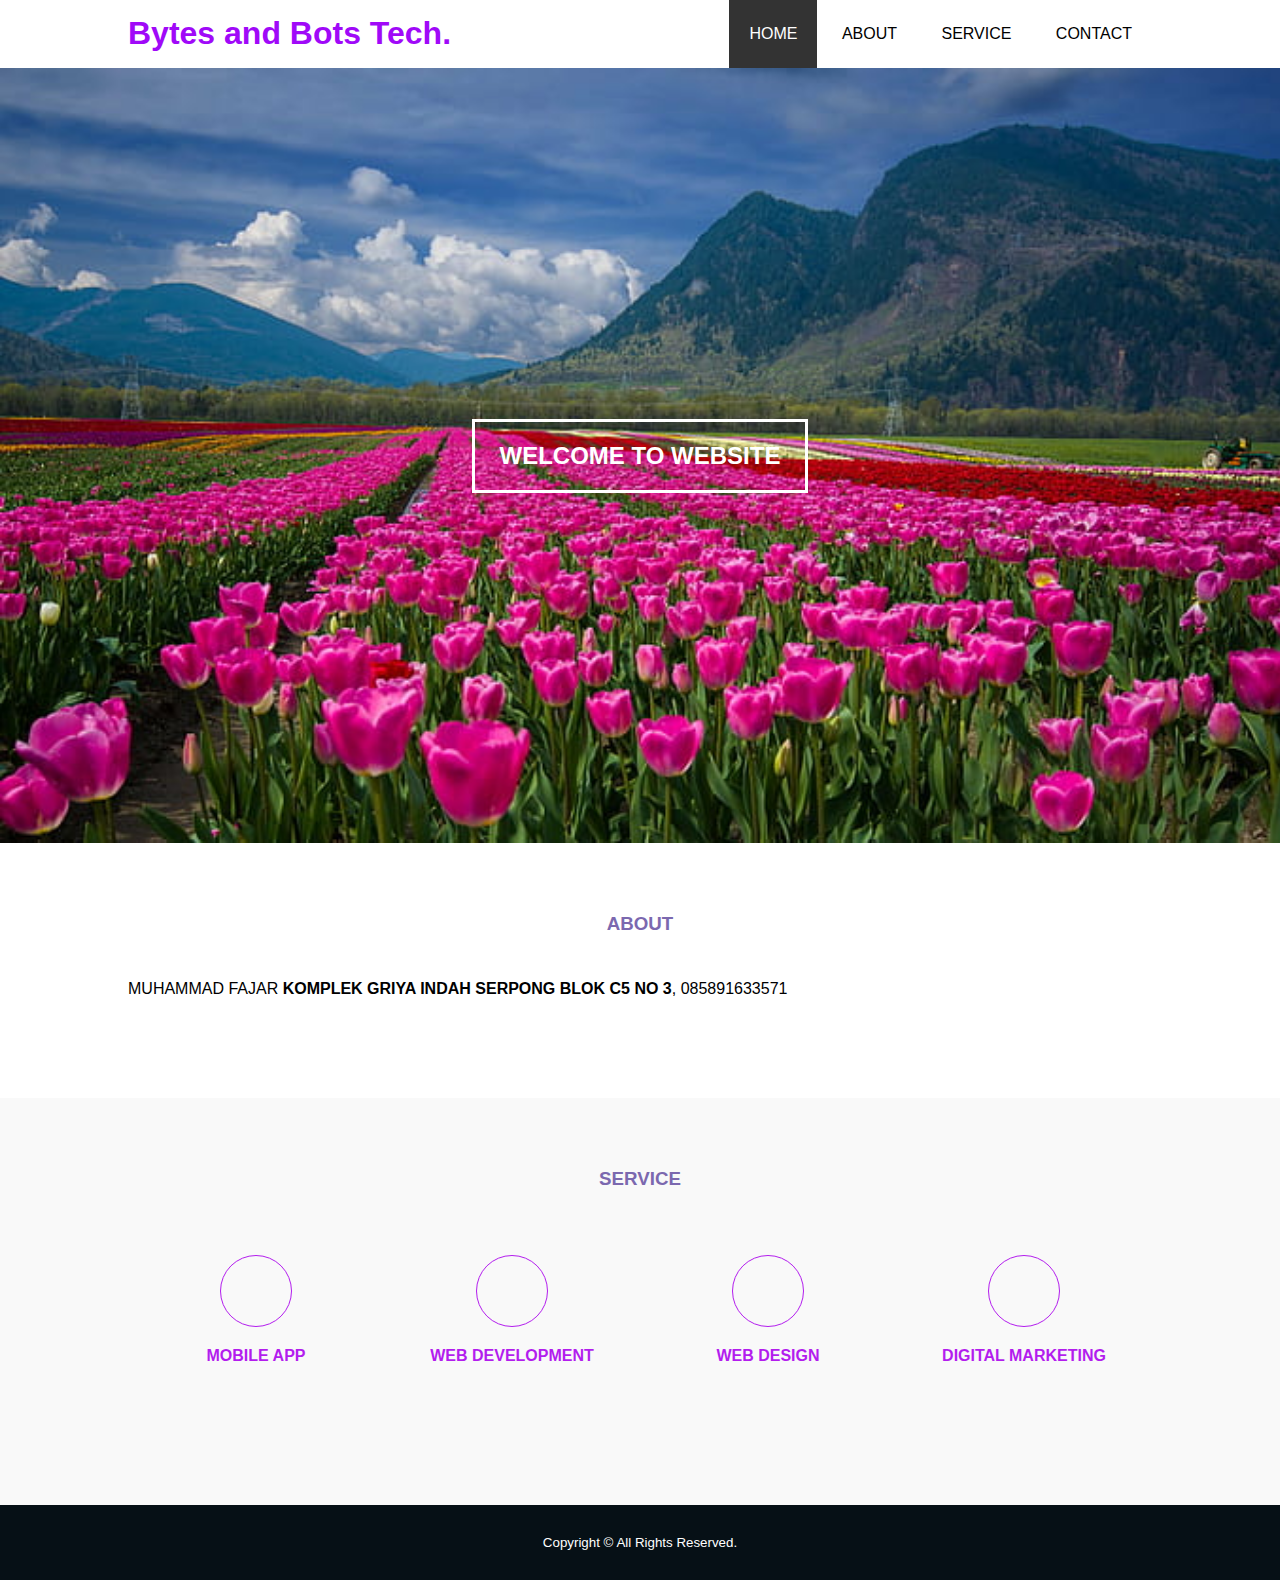
<file: index.html>
<!DOCTYPE >
<html>
    <head>
        <title> MUHAMMAD FAJAR</title>
        <link rel="stylesheet" type="text/css" href="style.css">
    </head>
    <body>
        <header>
            <div class="container">
                <h1><a href="index.html">Bytes and Bots Tech.</a></h1>
                <ul>
                    <li class="active"><a href="index.html">HOME</a></li>
                    <li><a href="about.html">ABOUT</a></li>
                    <li><a href="service.html">SERVICE</a></li>
                    <li><a href="contact.html">CONTACT</a></li>
                </ul>
            </div>
        </header>
        <!-- banner -->
    <section class="banner">
        <h2>WELCOME TO WEBSITE</h2>
    </section>

    <section class="about">
        <div class="container">
            <h3>ABOUT</h3>
            <p>MUHAMMAD FAJAR <strong>KOMPLEK GRIYA INDAH SERPONG BLOK C5 NO 3</strong>, 085891633571</p>
        </div>
    </section>
    <!-- service -->
    <section class="service">
        <div class="container">
            <h3>SERVICE</h3>
            <div class="box">
                <div class="col-4">
                    <div class="icon"><i class="fas fa-mobile"></i></div>
                    <h4>MOBILE APP</h4>
                </div>
                <div class="col-4">
                    <div class="icon"><i class="fas fa-globe"></i></div>
                    <h4>WEB DEVELOPMENT</h4>
                </div>
                <div class="col-4">
                    <div class="icon"><i class="fas fa-edit"></i></div>
                    <h4>WEB DESIGN</h4>
                </div>
                <div class="col-4">
                    <div class="icon"><i class="fas fa-chart-bar"></i></div>
                    <h4>DIGITAL MARKETING</h4>
                </div>
            </div>
        </div>
    </section>
    <!-- footer -->
    <footer>
        <div class="container">
            <small>Copyright &copy; All Rights Reserved.</small>
        </div>
    </footer>

    </body>
</html>
</file>
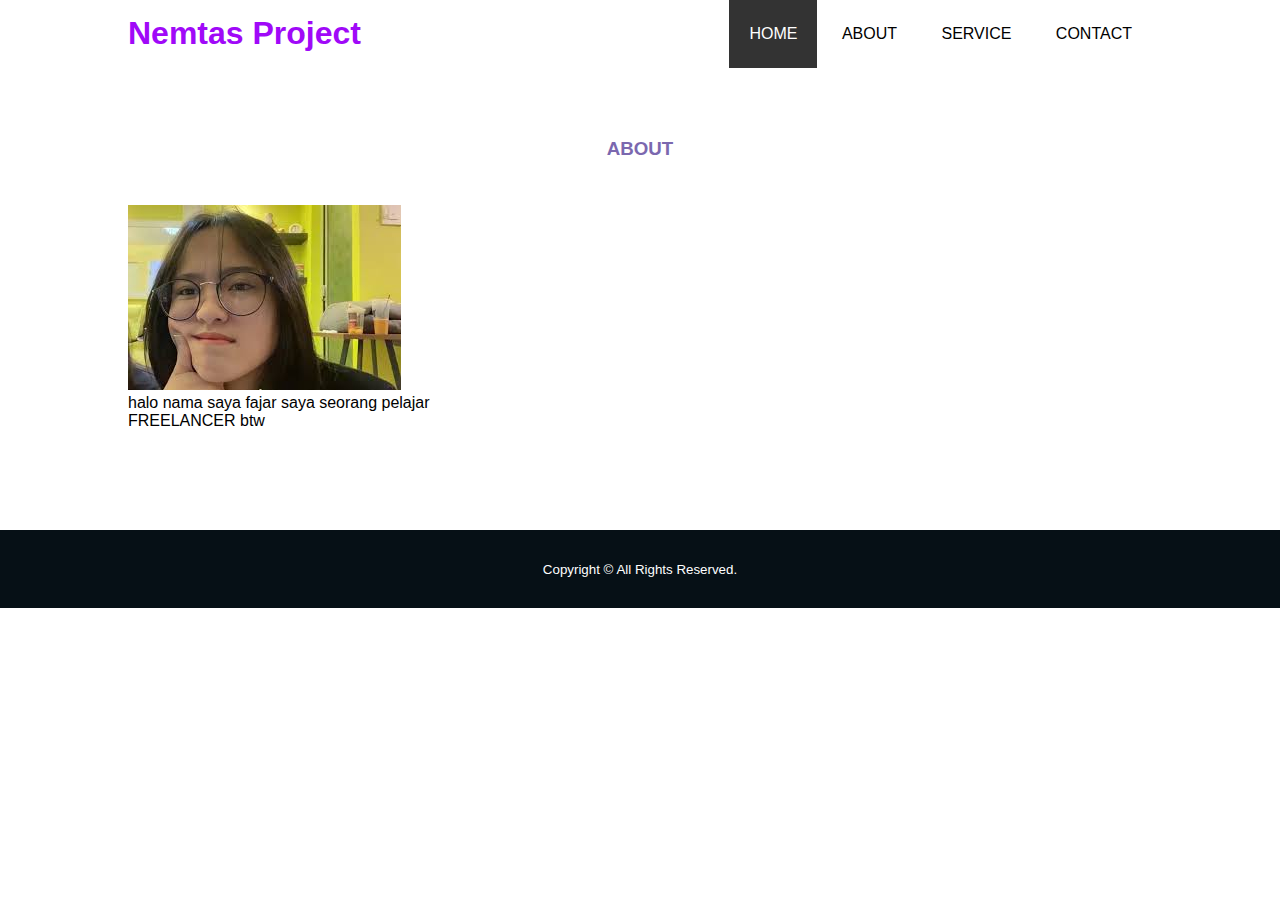
<file: about.html>
<!DOCTYPE html>
<html>
   <head>
    <title>M.FAJAR</title>
    <link rel="stylesheet" type="text/css" href="style.css">
  </head>
<body>
    <header>
        <div class="container">
            <h1><a href="index.html">Nemtas Project</a></h1>
            <ul>
                <li class="active"><a href="index.html">HOME</a></li>
                <li><a href="about.html">ABOUT</a></li>
                <li><a href="service.html">SERVICE</a></li>
                <li><a href="contact.html">CONTACT</a></li>
            </ul>
        </div>
    </header>

    <section class="about">
        <div class="container">
            <h3>ABOUT</h3>
            <img src="dudul.jpeg" >
            <p> halo nama saya fajar saya seorang pelajar </p>
            <p> FREELANCER btw </p>           
        </div>
    </section>

    <!-- footer -->
    <footer> 
        <div class="container">
            <small>Copyright &copy; All Rights Reserved.</small>
        </div>
    </footer>

</body>
</html>
</file>
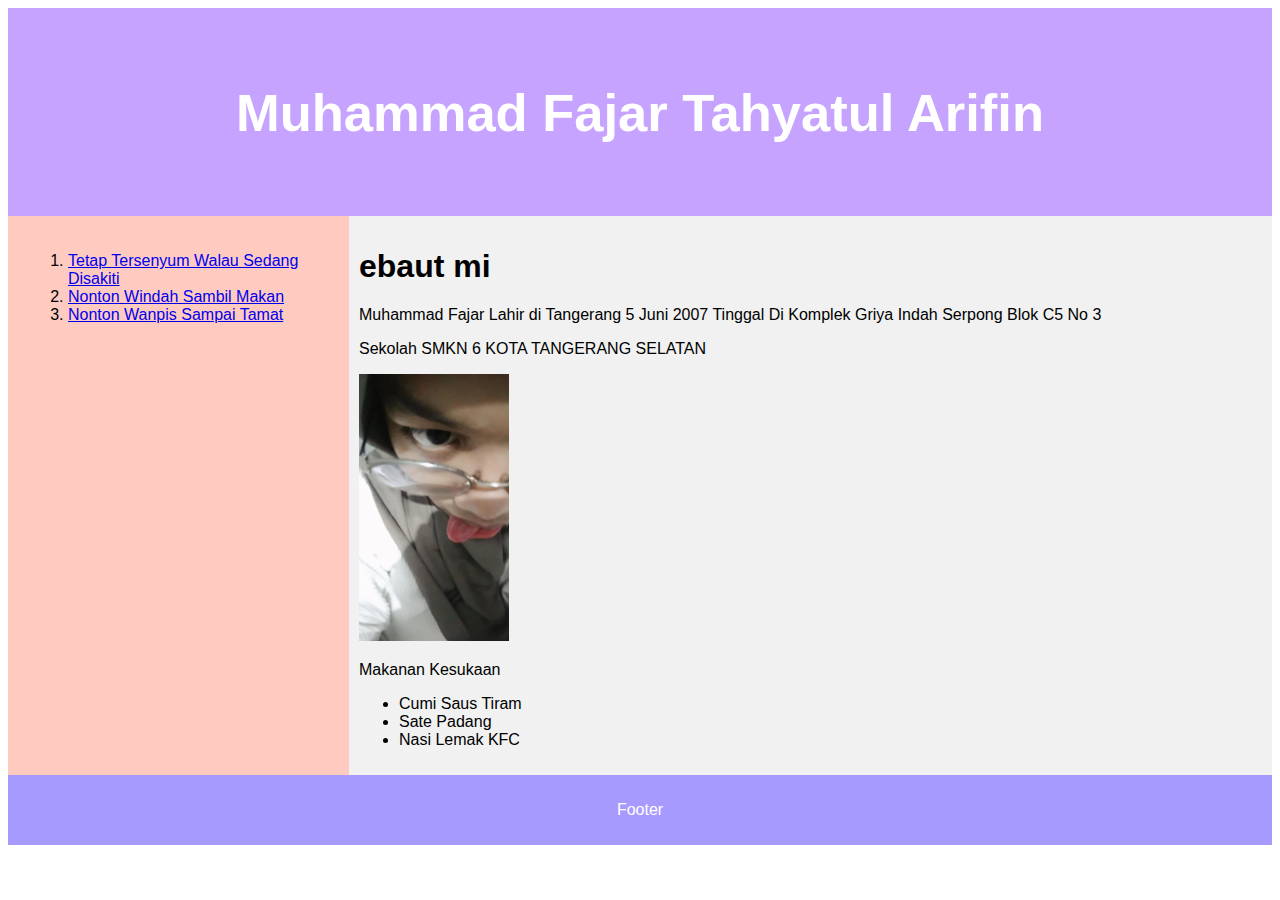
<file: coba.html>
<!DOCTYPE html>
<html lang="en">
<head>
<title>Muhammad Fajar</title>
<meta charset="utf-8">
<meta name="viewport" content="width=device-width, initial-scale=1">
<style>
* {
  box-sizing: border-box;
}

body {
  font-family: Arial, Helvetica, sans-serif;
}

/* Style the header */
header {
  background-color: #C5A3FF;
  padding: 30px;
  text-align: center;
  font-size: 35px;
  color: white;
}

/* Container for flexboxes */
section {
  display: -webkit-flex;
  display: flex;
}

/* Style the navigation menu */
nav {
  -webkit-flex: 1;
  -ms-flex: 1;
  flex: 1;
  background: #FFCBC1;
  padding: 20px;
}

/* Style the list inside the menu */
nav ul {
  list-style-type: none;
  padding: 0;
}

/* Style the content */
article {
  -webkit-flex: 3;
  -ms-flex: 3;
  flex: 3;
  background-color: #f1f1f1;
  padding: 10px;
}

/* Style the footer */
footer {
  background-color: #A79AFF;
  padding: 10px;
  text-align: center;
  color: white;
}

/* Responsive layout - makes the menu and the content (inside the section) sit on top of each other instead of next to each other */
@media (max-width: 600px) {
  section {
    -webkit-flex-direction: column;
    flex-direction: column;
  }
}
</style>
</head>
<body>


<header>
  <h2>Muhammad Fajar Tahyatul Arifin</h2>
</header>

<section>
  <nav>
    <ol>
      <li><a href="#">Tetap Tersenyum Walau Sedang Disakiti</a></li>
      <li><a href="#">Nonton Windah Sambil Makan</a></li>
      <li><a href="#">Nonton Wanpis Sampai Tamat</a></li>
    </ol>
  </nav>
  
  <article>
    <h1>ebaut mi</h1>
    <p>Muhammad Fajar Lahir di Tangerang 5 Juni 2007 Tinggal Di Komplek Griya Indah Serpong Blok C5 No 3</p>
    <p>Sekolah SMKN 6 KOTA TANGERANG SELATAN</p>
    <img src="nisa.jpeg" width="150px">
    <p>Makanan Kesukaan</p>
    <ul>
        <li>Cumi Saus Tiram</li>
        <li>Sate Padang</li>
        <li>Nasi Lemak KFC</li>
    </ul>

  </article>
</section>

<footer>
  <p>Footer</p>
</footer>

</body>
</html>
</file>
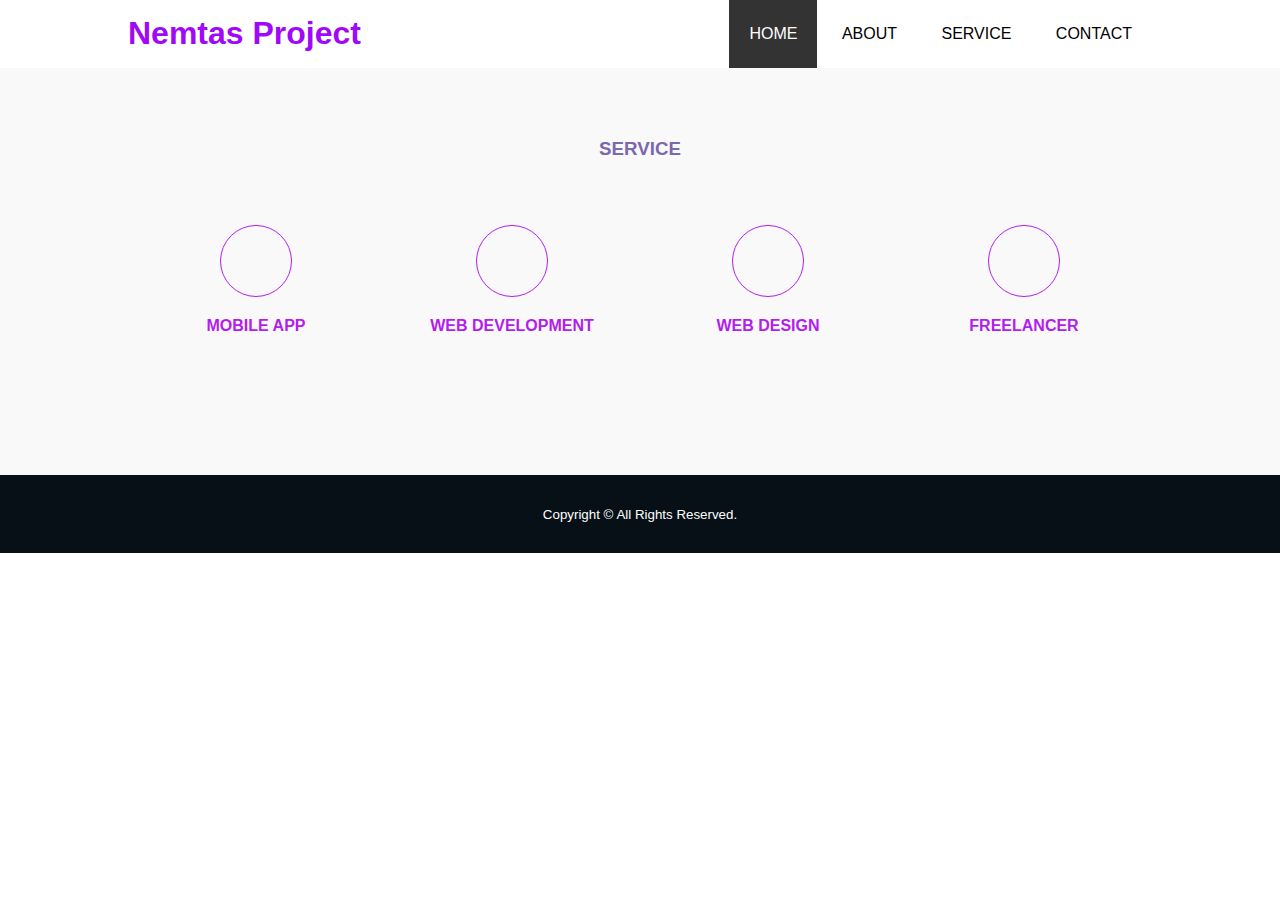
<file: service.html>
<!DOCTYPE html>
<html>
   <head>
    <title>M.FAJAR</title>
    <link rel="stylesheet" type="text/css" href="style.css">
  </head>
<body>
    <header>
        <div class="container">
            <h1><a href="index.html">Nemtas Project</a></h1>
            <ul>
                <li class="active"><a href="index.html">HOME</a></li>
                <li><a href="about.html">ABOUT</a></li>
                <li><a href="service.html">SERVICE</a></li>
                <li><a href="contact.html">CONTACT</a></li>
            </ul>
        </div>
    </header>

    <!-- service -->
    <section class="service">
        <div class="container">
            <h3>SERVICE</h3>
            <div class="box">
                <div class="col-4">
                    <div class="icon"><i class="fas fa-mobile"></i></div>
                    <h4>MOBILE APP</h4>
                </div>
                <div class="col-4">
                    <div class="icon"><i class="fas fa-globe"></i></div>
                    <h4>WEB DEVELOPMENT</h4>
                </div>
                <div class="col-4">
                    <div class="icon"><i class="fas fa-edit"></i></div>
                    <h4>WEB DESIGN</h4>
                </div>
                <div class="col-4">
                    <div class="icon"><i class="fas fa-chart-bar"></i></div>
                    <h4>FREELANCER</h4>
                </div>
            </div>
        </div>
    </section>

    <!-- footer -->
    <footer>
        <div class="container">
            <small>Copyright &copy; All Rights Reserved.</small>
        </div>
    </footer>

</body>
</html>
</file>
<file: style.css>
*{
    padding: 0;
    margin: 0;
    font-family: sans-serif;
}

a {
    color: inherit;
    text-decoration: none; 
}

.medsos {
    padding: 5px 0;
    background-color: rgb(233, 81, 238);
}

.medsos ul li {
    display: inline-block;
    color: #fff;
    margin-right: 10px;
}

.container {
    width: 80%;
    margin: 0 auto;
}

.container:after {
    content: '';
    display: block;
    clear: both;
}

header h1 {
    float: left;
    padding: 15px 0;
    color: #a009f8;
}

header ul {
    float: right;
}

header ul li {
    display: inline-block;
}

header ul li a {
    padding: 25px 20px;
    display: inline-block;
}

header ul li a:hover {
    background-color: rgb(253, 110, 206);
    color: #fff;
}

.active{
    background-color: #333;
    color: #fff;
}

.banner{
    height: 75vh;
    background-image: url('tulip\ 4k.jpg');
    background-size: cover;
    position: relative;
    display: flex;
    justify-content: center;
    align-items: center;
}

.banner:after{
    content: '';
    display: block;
    position: absolute;
    top: 0;
    left: 0;
    bottom: 0;
    background-color: black(68,76,143,0.6);
}

.banner h2 {
    color: #fff;
    z-index: 1;
    padding: 20px 25px;
    border: 3px solid #fff;
}

section {
    padding: 50px 0;
}

section h3 {
    text-align: center;
    padding: 20px 0;
    color: #7b68af;
    margin-bottom: 25px;
}

.about,
.service {
    padding-bottom: 100px;
}
table, th, td {
    border: 1px solid black;
    border-collapse: collapse;
  }

.service {
    background-color: #f9f9f9;
}

.box {
    color: #b31dee;
}

.box:after {
    content: '';
    display: block;
    clear: both;
}

.box .col-4 {
    width: 25%;
    padding: 20px;
    box-sizing: border-box;
    text-align: center;
    float: left;
}

.icon {
    width: 70px;
    height: 70px;
    border: 1px solid;
    border-radius: 50%;
    text-align: center;
    line-height: 70px;
    font-size: 20px;
    margin: 0 auto;
}

.box .col-4 h4 {
    margin: 20px 0;
}

footer {
    padding: 30px 0;
    background-color: #061016;
    color: #fff;
    text-align: center;
}

.bg-loader {
    background-color: #eee;
    position: fixed;
    top: 0;
    left: 0;
    right: 0;
    bottom: 0;
    z-index: 9999;
    display: flex;
    justify-content: center;
    align-items: center;
}

/* .bg-loader .loader {
    width: 100px;
    height: 100px;
    border: 3px solid #fff;
    border-radius: 50%;
    border-top-color: #0E3CAE;
    border-right-color: #0E3CAE;
    border-bottom-color: #0E3CAE;
    animation: puterin .8s linear infinite;
} */

.label {
    background-color: rgb(245, 101, 221);
    color: #fff;
}

@keyframes puterin {
    100% {
        transform: rotate(360deg);
    }
}

@media screen and (max-width: 768px) {
    .container {
        width: 90%;
    }

    header h1 {
        text-align: center;
        float: none;
    }

    header ul {
        text-align: center;
        float: none;
    }

    .box .col-4 {
        width: 100%;
        float: none;
        margin-bottom:20px;
}
}
</file>
